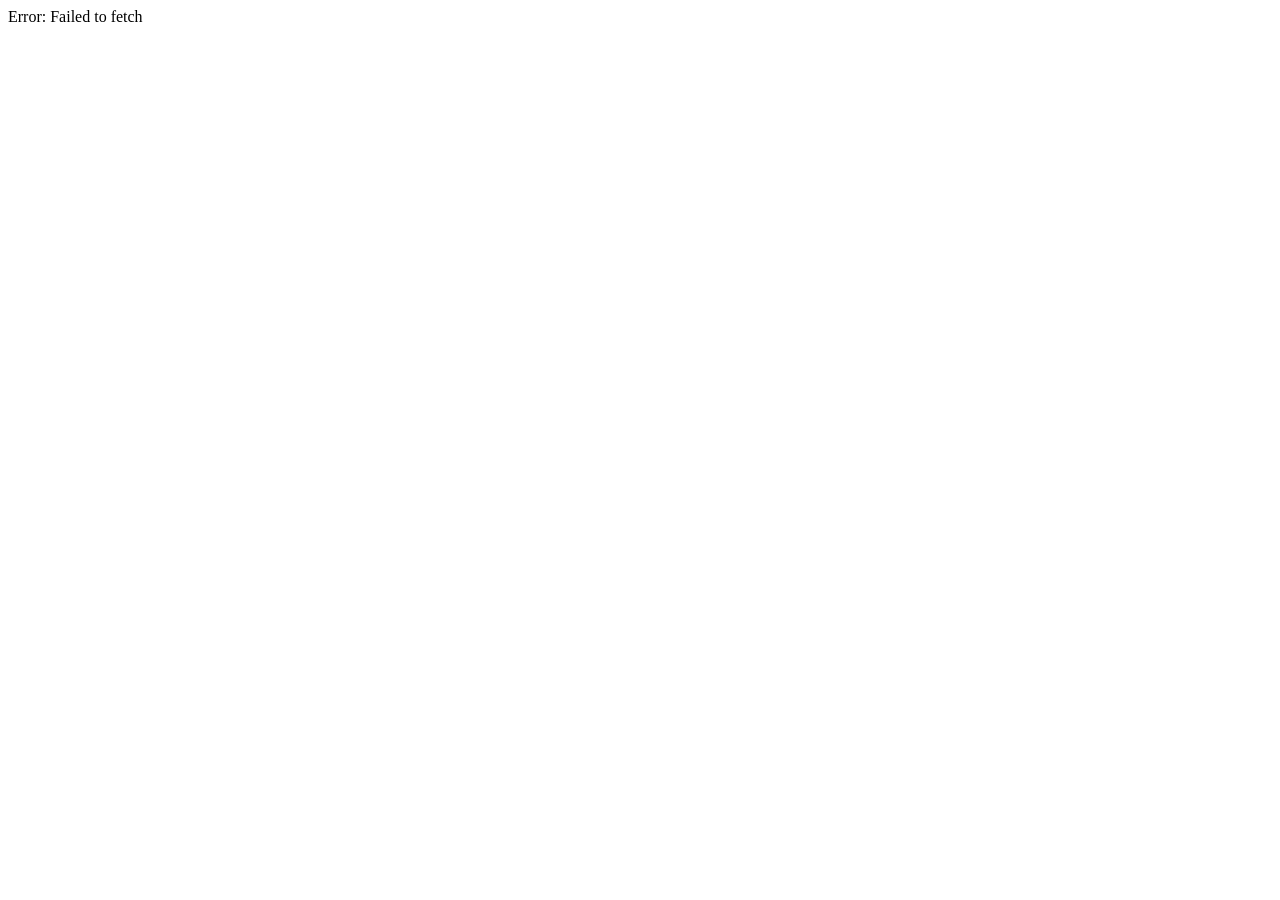
<file: test-db.html>
<!DOCTYPE html>
<html>
<head>
  <title>Supabase Test</title>
</head>
<body>
  <div id="result">Loading...</div>
  <script>
    const apiKey = "sb_publishable__XbGNz6V9C8YIyprXv3L2Q_e-VDwbdl";
    const headers = {
      "apikey": apiKey,
      "Authorization": "Bearer " + apiKey
    };

    Promise.all([
      fetch("https://jhyedqmoaenkyzrgpvsc.supabase.co/rest/v1/properties", { headers }).then(res => res.json()),
      fetch("https://jhyedqmoaenkyzrgpvsc.supabase.co/rest/v1/branches", { headers }).then(res => res.json()),
      fetch("https://jhyedqmoaenkyzrgpvsc.supabase.co/rest/v1/staff_users", { headers }).then(res => res.json())
    ])
    .then(([properties, branches, staff_users]) => {
      document.getElementById('result').innerText = JSON.stringify({ properties, branches, staff_users }, null, 2);
    })
    .catch(err => {
      document.getElementById('result').innerText = "Error: " + err.message;
    });
  </script>
</body>
</html>
</file>
